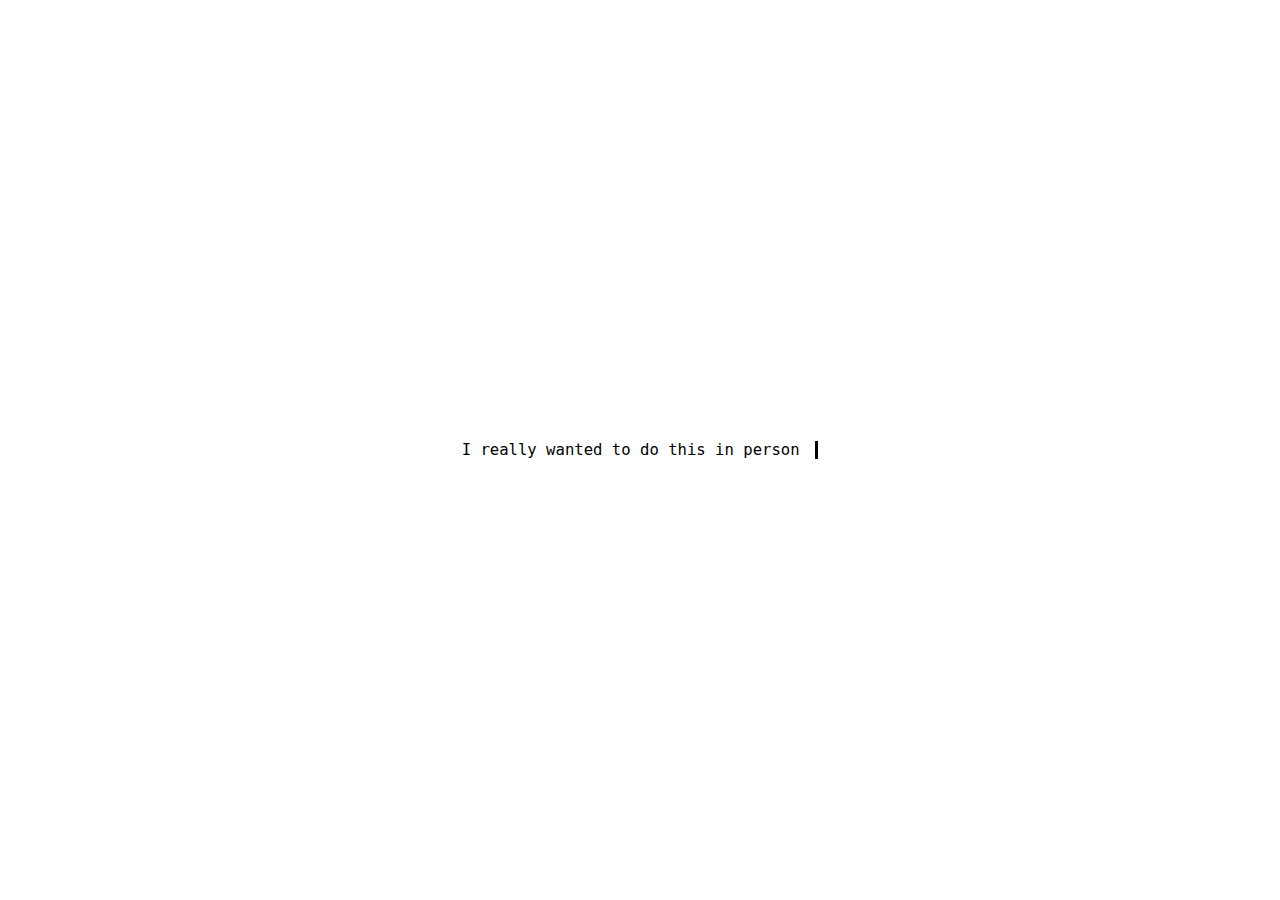
<file: index.html>
<!DOCTYPE html>
<html lang="en">
  <head>
    <meta charset="UTF-8">
    <meta name="viewport" content="width=device-width, initial-scale=1.0">
    <meta http-equiv="X-UA-Compatible" content="ie=edge">
    <title>For Inara</title>
    <link rel="icon" type="image/x-icon" href="hijabi.png">
    <link rel="stylesheet" href="animated-typing.css">
    <link rel="stylesheet" href="lock.css">
    <link rel="stylesheet" href="password-input.css">
    <link rel="stylesheet" href="birthday-card.css">
    <link rel="stylesheet" href="confetti.css">
  </head>
  <body>
    <div id="page-one"
        style=
        "height: 100vh; 
        display: flex; 
        flex-direction:column; 
        justify-content: center;
        align-items: center">
        <div id="typing-demo" class="typing-demo">
          I really wanted to do this in person
        </div>
        <div id="but" style="display: flex; justify-content: center;">
        </div>
    </div>
    <script src="confetti.js"></script>
    <script src="index.js"></script>
    <!-- <script>

      // start

      const start = () => {
          setTimeout(function() {
              confetti.start()
          }, 1000); // 1000 is time that after 1 second start the confetti ( 1000 = 1 sec)
      };

      //  Stop

      const stop = () => {
          setTimeout(function() {
              confetti.stop()
          }, 5000); // 5000 is time that after 5 second stop the confetti ( 5000 = 5 sec)
      };

      start();
      stop();
  </script>-->
  </body>
</html>
</file>
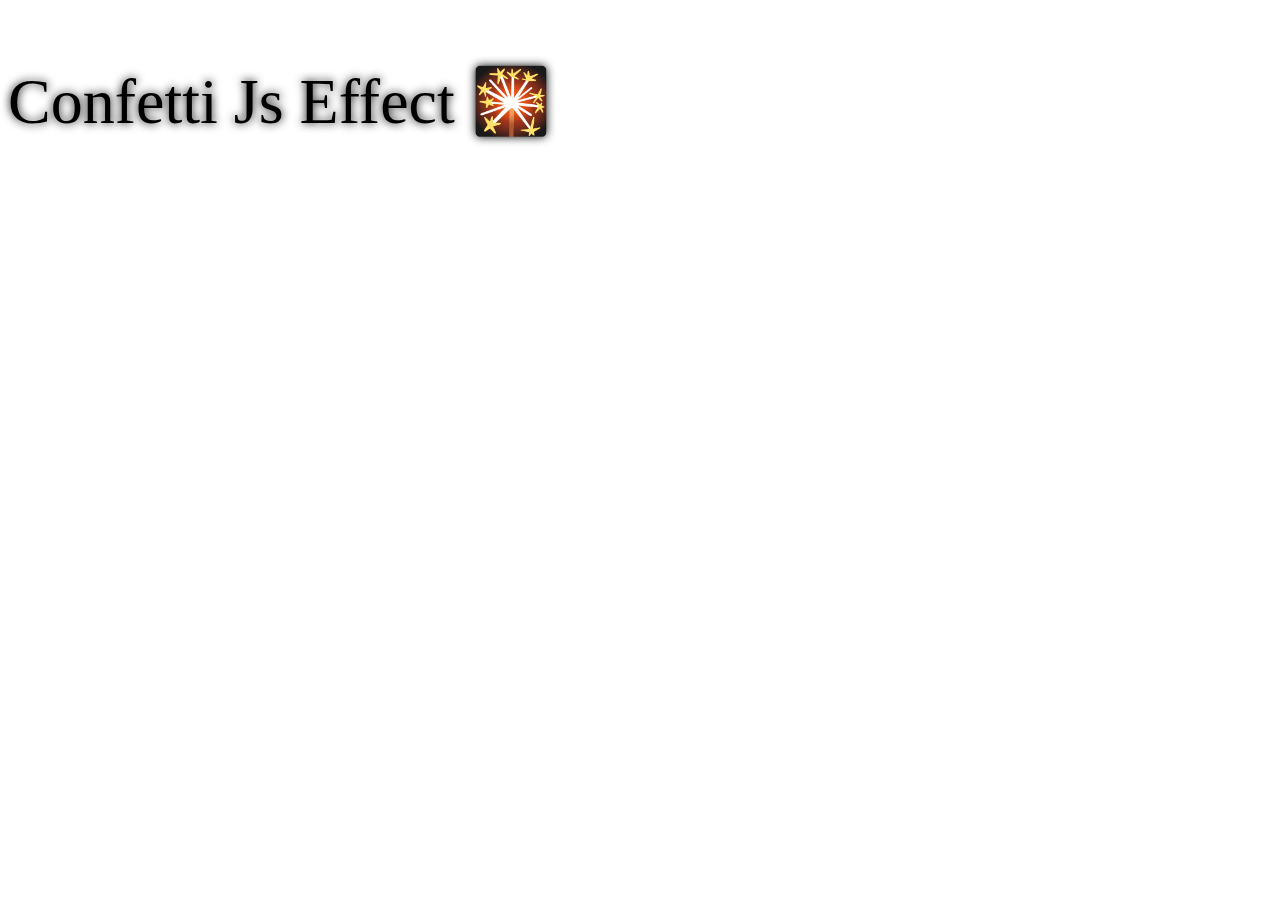
<file: index-for-confetti.html>
<!DOCTYPE html>
<html lang="en">
<head>
    <meta charset="UTF-8">
    <meta http-equiv="X-UA-Compatible" content="IE=edge">
    <meta name="viewport" content="width=device-width, initial-scale=1.0">
    <link rel="stylesheet" href="confetti.css">
    <title>Document</title>
</head>
<body>
    <p>Confetti Js Effect 🎇</p>
    <script src="confetti.js"></script>
    <!-- Confetti  JS-->
    <script>

        // start

        const start = () => {
            setTimeout(function() {
                confetti.start()
            }, 1000); // 1000 is time that after 1 second start the confetti ( 1000 = 1 sec)
        };

        //  Stop

        const stop = () => {
            setTimeout(function() {
                confetti.stop()
            }, 5000); // 5000 is time that after 5 second stop the confetti ( 5000 = 5 sec)
        };

        start();
        stop();
    </script>
</body>
</html>
</file>
<file: lock.css>
* {
    margin: 0;
    padding: 0;
    box-sizing: border-box;
    --locked-color: #ff5153;
    --unlocked-color: #32de84;
  }
  .container {
    display: flex;
    align-items: center;
    justify-content: center;
    min-height: 400px;
  }
  /* :::::::::::::: Required CSS */
  /* Locked */
  .lock {
    width: 24px;
    height: 21px;
    border: 3px solid var(--locked-color);
    border-radius: 5px;
    position: relative;
    cursor: pointer;
    -webkit-transition: all 0.1s ease-in-out;
    transition: all 0.1s ease-in-out;
  }
  .lock:after {
    content: "";
    display: block;
    background: var(--locked-color);
    width: 3px;
    height: 7px;
    position: absolute;
    top: 50%;
    left: 50%;
    margin: -3.5px 0 0 -2px;
    -webkit-transition: all 0.1s ease-in-out;
    transition: all 0.1s ease-in-out;
  }
  .lock:before {
    content: "";
    display: block;
    width: 10px;
    height: 10px;
    bottom: 100%;
    position: absolute;
    left: 50%;
    margin-left: -8px;
    border: 3px solid var(--locked-color);
    border-top-right-radius: 50%;
    border-top-left-radius: 50%;
    border-bottom: 0;
    -webkit-transition: all 0.1s ease-in-out;
    transition: all 0.1s ease-in-out;
  }
  /* Locked Hover */
  .lock:hover:before {
    height: 12px;
  }
  /* Unlocked */
  .unlocked {
    transform: rotate(10deg);
  }
  .unlocked:before {
    bottom: 130%;
    left: 31%;
    margin-left: -11.5px;
    transform: rotate(-45deg);
  }
  .unlocked,
  .unlocked:before {
    border-color: var(--unlocked-color);
  }
  .unlocked:after {
    background: var(--unlocked-color);
  }
  /* Unlocked Hover */
  .unlocked:hover {
    transform: rotate(3deg);
  }
  .unlocked:hover:before {
    height: 10px;
    left: 40%;
    bottom: 124%;
    transform: rotate(-30deg);
  }
</file>
<file: password-input.css>
input[type=password] {
    margin-bottom: 5px;
    font-size: 16px;
    padding: 0.5em;
    border: 2px solid #999;
    border-radius: 25px;
    
    /* 2 animations: shake, and glow red */
    /*animation-name: shake, glow-red;
    animation-duration: 0.7s, 0.35s;
    animation-iteration-count: 1, 2;*/
  }
  
  @keyframes shake {
    0%, 20%, 40%, 60%, 80% {
      transform: translateX(8px);
    }
    10%,
    30%,
    50%,
    70%,
    90% {
      transform: translateX(-8px);
    }
  }
  
  @keyframes glow-red {
    50% {
      border-color: indianred;
    }
  }
</file>
<file: birthday-card.css>
@media screen and (max-width: 700px) {
body {
  /*background-image: linear-gradient(to right top, #1f0537, #380c60, #55108c, #7413bb, #9612eb);*/
    height: 100vh;
    margin: 0;
    background-repeat: no-repeat;
    background-attachment: fixed;
  overflow: hidden;
}

.card {
	 position: relative;
	 z-index: -5;
	 width: 300px;
	 height: 450px;
	 border: 10px solid rgba(245, 245, 220, 0.76);
	 margin: 75px auto 0px auto;
	 box-shadow: inset 10px 0px 15px 0px rgba(0, 0, 0, 0.1);
    /*background-image: linear-gradient(to bottom, rgba(255, 255, 255), rgba(255, 255, 255, 0.5)), url("bday-card-inside.jpg");*/
    /*background-image: url("bday-card-inside.jpg");*/

background-position: center; /* Center the image */
  background-repeat: no-repeat; /* Do not repeat the image */
  background-size: cover;
	 /*background-color: #e6f0e6;*/
     background-color: white;
}
 .card .text-container {
	 width: 80%;
	 height: 80%;
	 margin: auto;
}
 .strikethrough {
	 text-decoration: line-through;
}
 .card .text-container #head {
    text-align: left;
    font-family: 'Nobile';
    color: #331717;
    font-style: italic;
	font-size: 0.8em;
	margin: 9px auto 0px auto;
}
 .card p {
	 font-size: 0.8em;
	 line-height: 1.4;
	 font-family: 'Nobile';
	 color: #331717;
	 font-style: italic;
	 text-align: center;
	 margin: 11px auto 0px auto;
}
 .card .front {
	 position: absolute;
	 width: 300px;
	 height: 450px;
	 margin: -10px 0px 0px -10px;
	 /* border: 10px solid #9612eb; */
	 backface-visibility: hidden;
	 background-color: white;
	/* background-image: url($cover-image);
	 */
	 background-size: contain;
	 -web-kit-transform-style: preserve-3d;
	 transform-style: preserve-3d;
	 -web-kit-transform-origin: 0% 50%;
	 transform-origin: 0% 50%;
	 -web-kit-transform: perspective(800px) rotateY(0deg);
	 transform: perspective(800px) rotateY(0deg);
	 -web-kit-transition: all 0.8s ease-in-out;
	 transition: all 0.8s ease-in-out;
}
 .card .back {
	 position: absolute;
	 width: 100%;
	 height: 450px;
	 border: 10px solid rgba(245, 245, 220, 0.76);
	 margin: -10px 0px 0px -10px;
	 backface-visibility: visible;
	 filter: drop-shadow(2px 2px 4px rgba(0, 0, 0, .5));
	 -web-kit-transform-style: preserve-3d;
	 transform-style: preserve-3d;
	 -web-kit-transform-origin: 0% 50%;
	 transform-origin: 0% 50%;
	 -web-kit-transform: perspective(800px) rotateY(0deg);
	 transform: perspective(800px) rotateY(0deg);
	 -web-kit-transition: all 0.8s ease-in-out;
	 transition: all 0.8s ease-in-out;
	 /*background-color: #e6f0e6;*/
     background-color: white;
	 box-shadow: 0px 0px 0px 0px rgba(0, 0, 0, 0.1);
}

.card.card-hovered .front {
	 z-index: 99998;
	 -web-kit-transform: perspective(800px) rotateY(-170deg);
	 transform: perspective(800px) rotateY(-170deg);
	 background-color: #41718d;
}
.card.card-hovered .back {
	z-index: -5;
	-web-kit-transform: perspective(800px) rotateY(-170deg);
	 transform: perspective(800px) rotateY(-170deg);
	 box-shadow: 7px 0px 5px 0px rgba(0, 0, 0, 0.3), inset 2px 0px 15px 0px rgba(0, 0, 0, 0.1);
     background-color: rgba(255, 255, 255, 0.877);
}

.imgset
{
  position: relative;
  z-index: 99999;
  margin-bottom: -215px;
}
.imgset img
{
    box-shadow: 0px 6px 11px 7px rgba(0, 0, 0, 0.22);
    border-radius: 5px;
    z-index: 999999;
}
}

@media screen and (min-width: 700px) {
body
{
  /*background-image: linear-gradient(to right top, #1f0537, #380c60, #55108c, #7413bb, #9612eb);*/
    height: 100vh;
    margin: 0;
    background-repeat: no-repeat;
    background-attachment: fixed;
  overflow: hidden;
}

.card {
	 position: relative;
	 width: 300px;
	 height: 450px;
	 border: 10px solid rgba(245, 245, 220, 0.76);
	 margin: 0px auto 0px auto;
	 box-shadow: inset 10px 0px 15px 0px rgba(0, 0, 0, 0.1);
    /*background-image: linear-gradient(to bottom, rgba(255, 255, 255), rgba(255, 255, 255, 0.5)), url("bday-card-inside.jpg");*/
    /*background-image: url("bday-card-inside.jpg");*/

background-position: center; /* Center the image */
  background-repeat: no-repeat; /* Do not repeat the image */
  background-size: cover;
	 /*background-color: #e6f0e6;*/
     background-color: white;
}
 .card .text-container {
	 width: 80%;
	 height: 80%;
	 margin: auto;
}
 .strikethrough {
	 text-decoration: line-through;
}
 .card .text-container #head {
    text-align: left;
    font-family: 'Nobile';
    color: #331717;
    font-style: italic;
	font-size: 0.8em;
	margin: 14px auto 7px auto;
}
 .card p {
	 font-size: 0.8em;
	 line-height: 1.4;
	 font-family: 'Nobile';
	 color: #331717;
	 font-style: italic;
	 text-align: center;
	 margin: 5px auto 0px auto;
}
 .card .front {
	 position: absolute;
	 width: 300px;
	 height: 450px;
	 margin: -10px 0px 0px -10px;
	 /* border: 10px solid #9612eb; */
	 backface-visibility: hidden;
	 background-color: white;
	/* background-image: url($cover-image);
	 */
	 background-size: contain;
	 transform-style: preserve-3d;
	 transform-origin: 0% 50%;
	 transform: perspective(800px) rotateY(0deg);
	 transition: all 0.8s ease-in-out;
}

.card .back {
    position: absolute;
    width: 100%;
    height: 450px;
    border: 10px solid rgba(245, 245, 220, 0.76);
    margin: -10px 0px 0px -10px;
    backface-visibility: visible;
    filter: drop-shadow(2px 2px 4px rgba(0, 0, 0, .5));
    transform-style: preserve-3d;
    transform-origin: 0% 50%;
    transform: perspective(800px) rotateY(0deg);
    transition: all 0.8s ease-in-out;
    /*background-color: #e6f0e6;*/
    background-color: white;
    box-shadow: 0px 0px 0px 0px rgba(0, 0, 0, 0.1);
}

.card:hover .front {
	 transform: perspective(800px) rotateY(-170deg);
	 background-color: #41718d;
}
.card:hover .back {
	 transform: perspective(800px) rotateY(-170deg);
	 box-shadow: 7px 0px 5px 0px rgba(0, 0, 0, 0.3), inset 2px 0px 15px 0px rgba(0, 0, 0, 0.1);
     background-color: rgba(255, 255, 255, 0.877);
}

/*.card.card-hovered .front {
	 transform: perspective(800px) rotateY(-170deg);
	 background-color: #41718d;
}
.card.card-hovered .back {
	 transform: perspective(800px) rotateY(-170deg);
	 box-shadow: 7px 0px 5px 0px rgba(0, 0, 0, 0.3), inset 2px 0px 15px 0px rgba(0, 0, 0, 0.1);
     background-color: rgba(255, 255, 255, 0.877);
}*/

.imgset
{
  position: relative;
  z-index: 1;
  margin-bottom: -215px;
}
.imgset img
{
    box-shadow: 0px 6px 11px 7px rgba(0, 0, 0, 0.22);
    border-radius: 5px;
}
}

/*@media only screen and (max-width: 700px) {
    body {
    height: 100vh;
    margin: 0;
    background-repeat: no-repeat;
    background-attachment: fixed;
  overflow: hidden;
}

.card {
	 position: relative;
	 width: 300px;
	 height: 450px;
	 border: 10px solid rgba(245, 245, 220, 0.76);
	 margin: 75px auto 0px auto;
	 box-shadow: inset 10px 0px 15px 0px rgba(0, 0, 0, 0.1);
background-position: center; 
  background-repeat: no-repeat; 
  background-size: cover;
     background-color: white;
}
 .card .text-container {
	 width: 80%;
	 height: 80%;
	 margin: auto;
}
 .strikethrough {
	 text-decoration: line-through;
}
 .card .text-container #head {
    text-align: left;
    font-family: 'Nobile';
    color: #331717;
    font-style: italic;
	font-size: 0.8em;
	margin: 9px auto 0px auto;
}
 .card p {
	 font-size: 0.8em;
	 line-height: 1.4;
	 font-family: 'Nobile';
	 color: #331717;
	 font-style: italic;
	 text-align: center;
	 margin: 11px auto 0px auto;
}
 .card .front {
	 position: absolute;
	 width: 300px;
	 height: 450px;
	 margin: -10px 0px 0px -10px;
	 backface-visibility: hidden;
	 background-color: white;
	 background-size: contain;
	 -web-kit-transform-style: preserve-3d;
	 transform-style: preserve-3d;
	 -web-kit-transform-origin: 0% 50%;
	 transform-origin: 0% 50%;
	 -web-kit-transform: perspective(800px) rotateY(0deg);
	 transform: perspective(800px) rotateY(0deg);
	 transition: all 0.8s ease-in-out;
}
 .card .back {
	 position: absolute;
	 width: 100%;
	 height: 450px;
	 border: 10px solid rgba(245, 245, 220, 0.76);
	 margin: -10px 0px 0px -10px;
	 backface-visibility: visible;
	 filter: drop-shadow(2px 2px 4px rgba(0, 0, 0, .5));
	 -web-kit-transform-style: preserve-3d;
	 transform-style: preserve-3d;
	 -web-kit-transform-origin: 0% 50%;
	 transform-origin: 0% 50%;
	 -web-kit-transform: perspective(800px) rotateY(0deg);
	 transform: perspective(800px) rotateY(0deg);
	 transition: all 0.8s ease-in-out;
     background-color: white;
	 box-shadow: 0px 0px 0px 0px rgba(0, 0, 0, 0.1);
}

.card.card-hovered .front {
	 z-index: -1;
	 -webkit-transform: perspective(800px) rotateY(-170deg);
	 -ms-transform: perspective(800px) rotateY(-170deg);
	 -moz-transform: perspective(800px) rotateY(-170deg);
	-webkit-transform: perspective(800px) rotateY(-170deg);
	-o-transform: perspective(800px) rotateY(-170deg);
	 transform: perspective(800px) rotateY(-170deg);
	 background-color: #41718d;
}
.card.card-hovered .back {
	 -webkit-transform: perspective(800px) rotateY(-170deg);
	-ms-transform: perspective(800px) rotateY(-170deg);
	-moz-transform: perspective(800px) rotateY(-170deg);
	-o-transform: perspective(800px) rotateY(-170deg);
	 transform: perspective(800px) rotateY(-170deg);
	 box-shadow: 7px 0px 5px 0px rgba(0, 0, 0, 0.3), inset 2px 0px 15px 0px rgba(0, 0, 0, 0.1);
     background-color: rgba(255, 255, 255, 0.877);
}

.imgset
{
  position: relative;
  z-index: 1;
  margin-bottom: -215px;
}
.imgset img
{
    box-shadow: 0px 6px 11px 7px rgba(0, 0, 0, 0.22);
    border-radius: 5px;
}
}*/
</file>
<file: confetti.css>
/** {
    margin: 0;
    padding: 0;
    box-sizing: border-box;
    font-family: 'Product Sans';
}

html,
body {
    width: 100%;
    height: 100%;
    background: #f1f1f1;
    display: flex;
    align-items: center;
    justify-content: center;
}*/

p {
    font-size: 4rem;
    text-shadow: 0 0 10px;
}
</file>
<file: animated-typing.css>
.wrapper {
    height: 100vh;
    /*This part is important for centering*/
    display: grid;
    place-items: center;
  }
  
  .typing-demo {
    width: 38ch;
    animation: typing 3.5s steps(38), blink .5s step-end infinite alternate;
    white-space: nowrap;
    overflow: hidden;
    border-right: 3px solid;
    font-family: monospace;
    font-size: 1.2em;
  }

  .typing-demo-more {
    width: 8ch;
    animation: typing 0.5s steps(8), blink .5s step-end infinite alternate;
    white-space: nowrap;
    overflow: hidden;
    border-right: 3px solid;
    font-family: monospace;
    font-size: 1.2em;
  }
  
  @keyframes typing {
    from {
      width: 0
    }
  }
      
  @keyframes blink {
    50% {
      border-color: transparent
    }
  }

  .second-page-typing {
    width: 33ch;
    animation: typing 3s steps(33), blink .5s step-end infinite alternate;
    white-space: nowrap;
    overflow: hidden;
    border-right: 3px solid;
    font-family: monospace;
    font-size: 1.2em;
  }

  .second-page-more-typing {
    width: 8ch;
    animation: typing 1s steps(8), blink .5s step-end infinite alternate;
    white-space: nowrap;
    overflow: hidden;
    border-right: 3px solid;
    font-family: monospace;
    font-size: 1.2em;
  }
</file>
